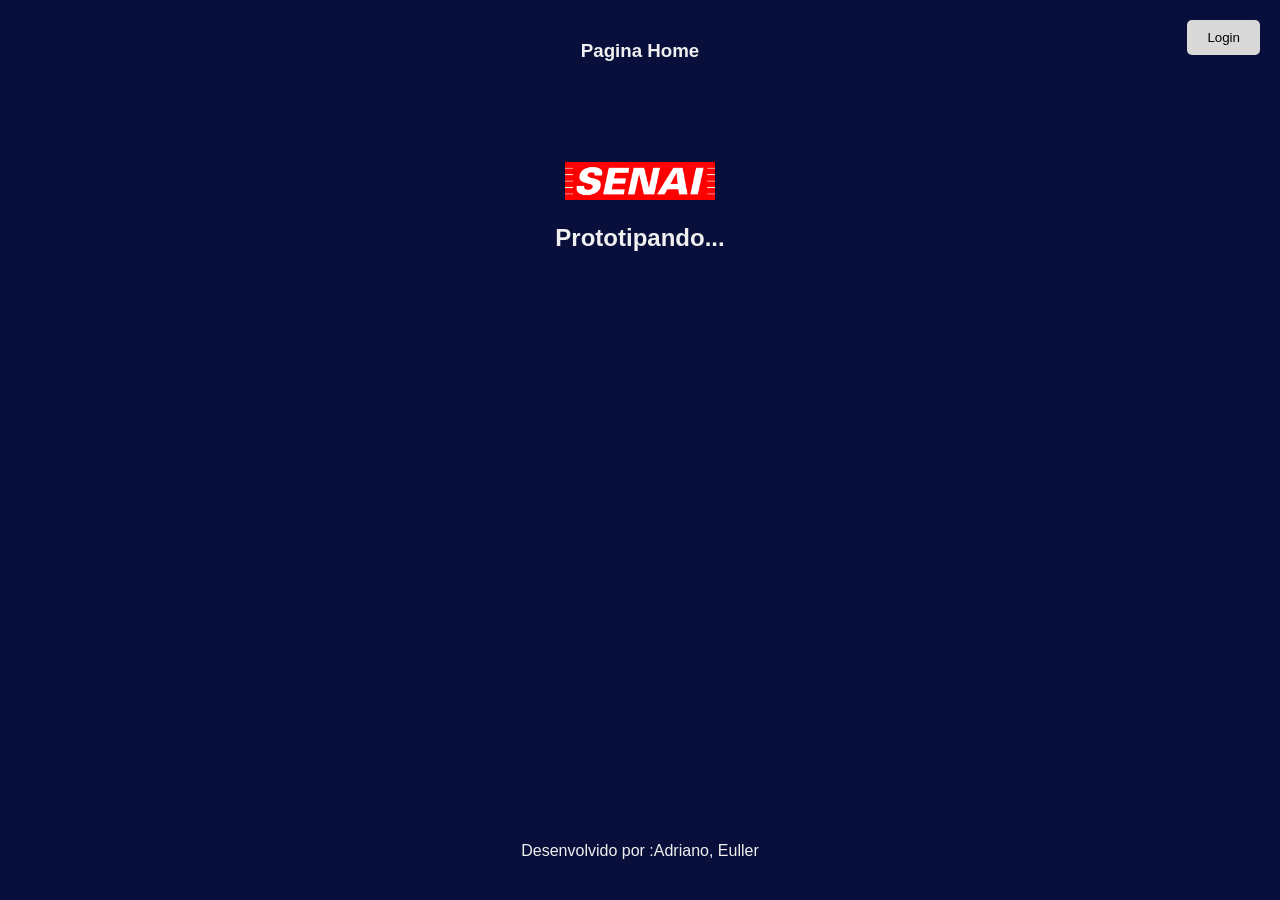
<file: index.html>
<!DOCTYPE html>
<html lang="pt-BR">
  <head>
    <meta charset="UTF-8" />
    <meta name="viewport" content="width=device-width, initial-scale=1.0" />
    <title>Prototipando Index</title>
    <!--Incluindo o arquivo de estilização-->
    <link rel="stylesheet" href = "styles.css"/>
  </head>
  <body>
    <!--Tag semantica de cabeçalho-->
    <header>
        <h3>Pagina Home </h3>
        <button onclick="window.location.href='login.html'">Login</button>
    </header>

    <!--Tag semantica para organização do conteúdo do site-->
    <main>
        <!--Primeira seção do conteúdo-->
        <section>
            <img src = "senaisplogo.png" alt ="Logo SENAI-SP"/>
        </section>

        <!--Segunda seção do conteúdo-->
        <section>
            <h2>Prototipando...</h2>
        </section>

    </main>

    <footer>
        <p>Desenvolvido por :Adriano, Euller</p>
    </footer>

  </body>
</html>
</file>
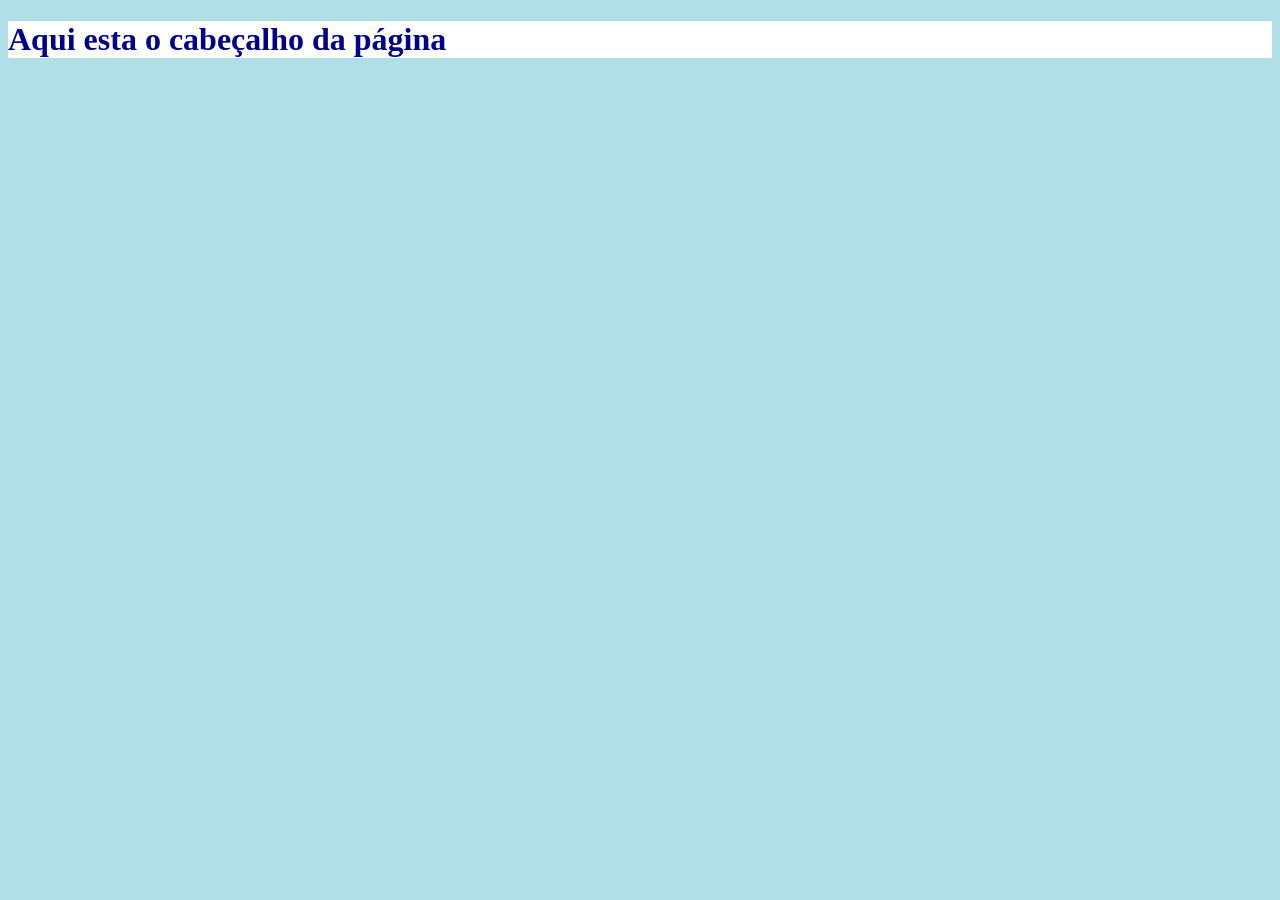
<file: TIPOESTILOS/exemplo1_testes/index.html>
<!DOCTYPE html>
<html lang="pt-BR">
  <head>
    <meta charset="UTF-8" />
    <meta name="viewport" content="width=device-width, initial-scale=1.0" />
    <title>Exemplo de Especialidade</title>
    <link rel="stylesheet" href="stylees.css"
  </head>
  <body>
    <header>
        <h1 class="titulo" id="destaque" style="background-color: white;">Aqui esta o cabeçalho da página</h1>
    </header>
  </body>
</html>
</file>
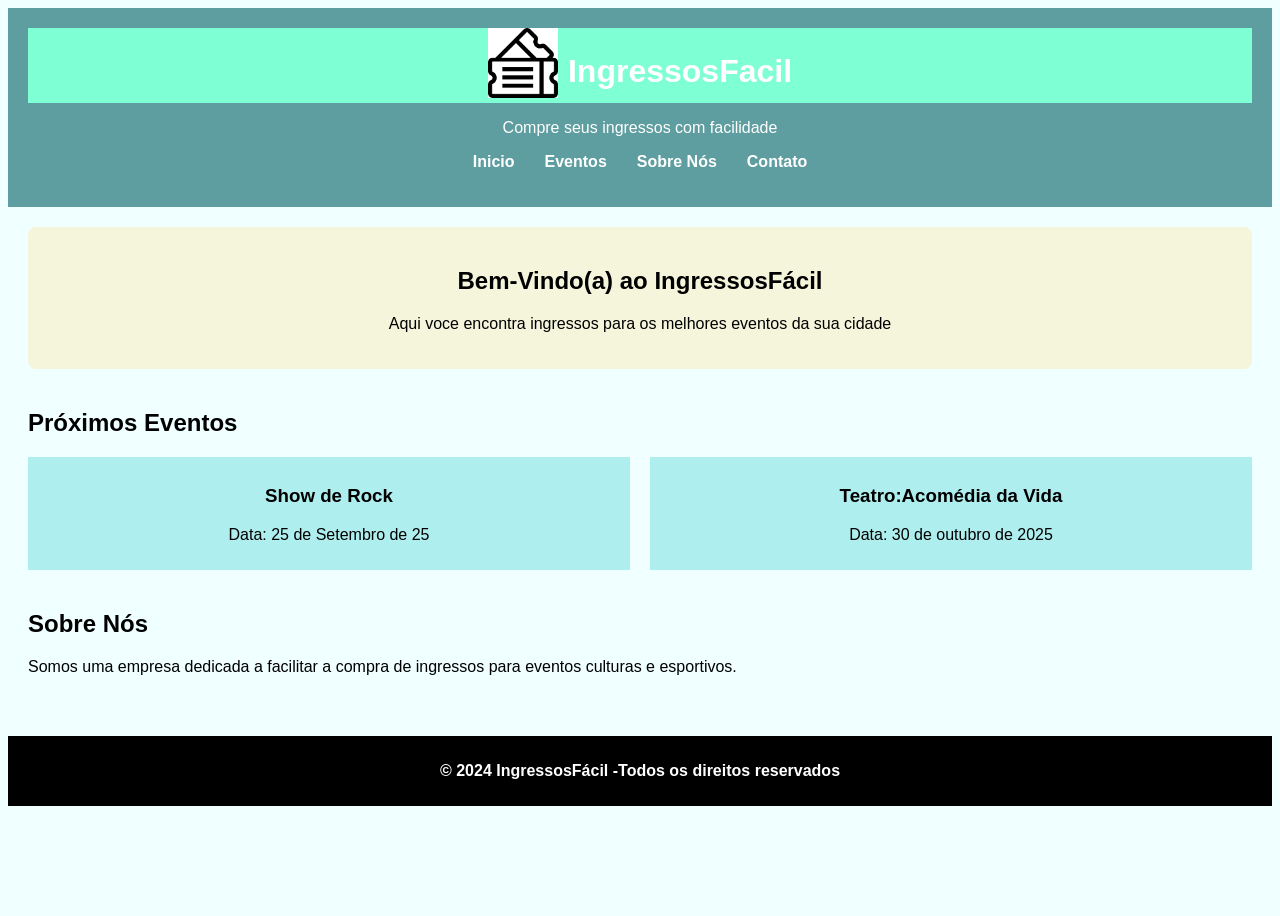
<file: TIPOESTILOS/exemplo2_ingressos/index.html>
<!DOCTYPE html>
<html lang="pt-BR">
  <head>
    <meta charset="UTF-8" />
    <meta name="viewport" content="width=device-width, initial-scale=1.0" />
    <title>Pagina Inicial VIO</title>
    <link rel="stylesheet" href="styles.css" />
  </head>
  <body>
    <header>
      <div class="logo">
        <img src="ingr.png" alt="Logo do site" />
        <h1>IngressosFacil</h1>
      </div>
      <p>Compre seus ingressos com facilidade</p>
      <nav>
        <ul>
          <li><a href="#home">Inicio</a></li>
          <li><a href="#eventos">Eventos</a></li>
          <li><a href="#Sobre">Sobre Nós</a></li>
          <li><a href="#contato">Contato</a></li>
        </ul>
      </nav>
    </header>

    <main>
      <section id = "home">
        <h2>Bem-Vindo(a) ao IngressosFácil</h2>
        <p>
          Aqui voce encontra ingressos para os melhores eventos da sua cidade
        </p>
      </section>
      <section id = "eventos">
        <h2>Próximos Eventos</h2>
        <div class="eventos-container">
          <div class="eventos-item">
            <h3>Show de Rock</h3>
            <p>Data: 25 de Setembro de 25</p>
          </div>
          <div class="eventos-item">
            <h3>Teatro:Acomédia da Vida</h3>
            <p>Data: 30 de outubro de 2025</p>
          </div>
        </div>
      </section>

      <section id ="Sobre">
        <h2>Sobre Nós</h2>
        <p>
          Somos uma empresa dedicada a facilitar a compra de ingressos para
          eventos culturas e esportivos.
        </p>
      </section>
    </main>
    <footer class ="footer"> 
      
      <p>&copy; 2024 IngressosFácil -Todos os direitos reservados</p>
      

      
      
    </footer>
  </body>
</html>
</file>
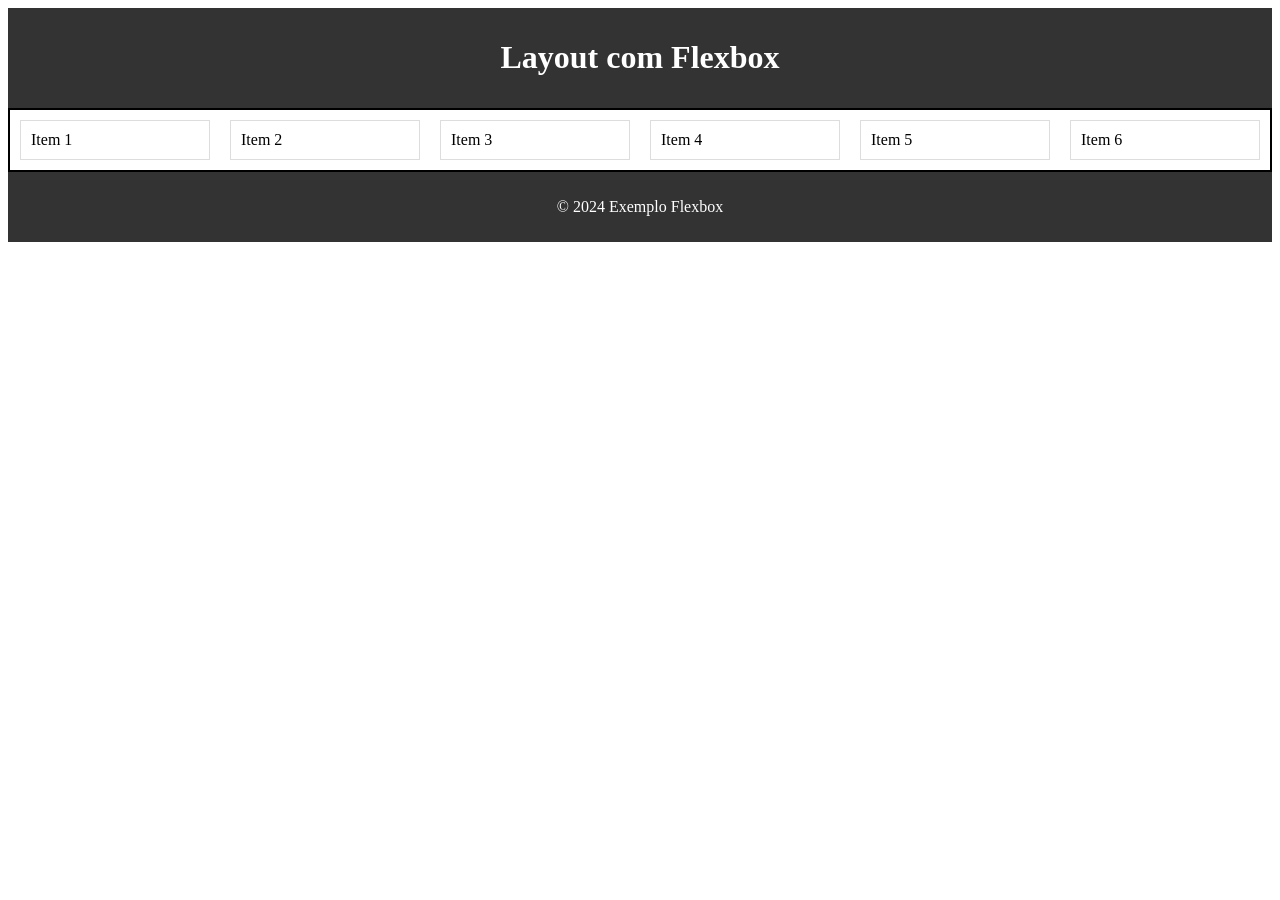
<file: TIPOESTILOS/Flexbox/index.html>
<!DOCTYPE html>
<html lang="pt-BR">
  <head>
    <meta charset="UTF-8" />
    <meta name="viewport" content="width=device-width, initial-scale=1.0" />
    <title>Exemplo Flexbox</title>
    <link rel="stylesheet" href="styles.css"
  </head>
  <body>
    <header>
      <h1>Layout com Flexbox</h1>
    </header>
    <main>
      <div class="container">
        <div class="item">Item 1</div>
        <div class="item">Item 2</div>
        <div class="item">Item 3</div>
        <div class="item">Item 4</div>
        <div class="item">Item 5</div>
        <div class="item">Item 6</div>
      </div>
    </main>
    <footer>
      <p>&copy; 2024 Exemplo Flexbox</p>
    </footer>
  </body>
</html>
</file>
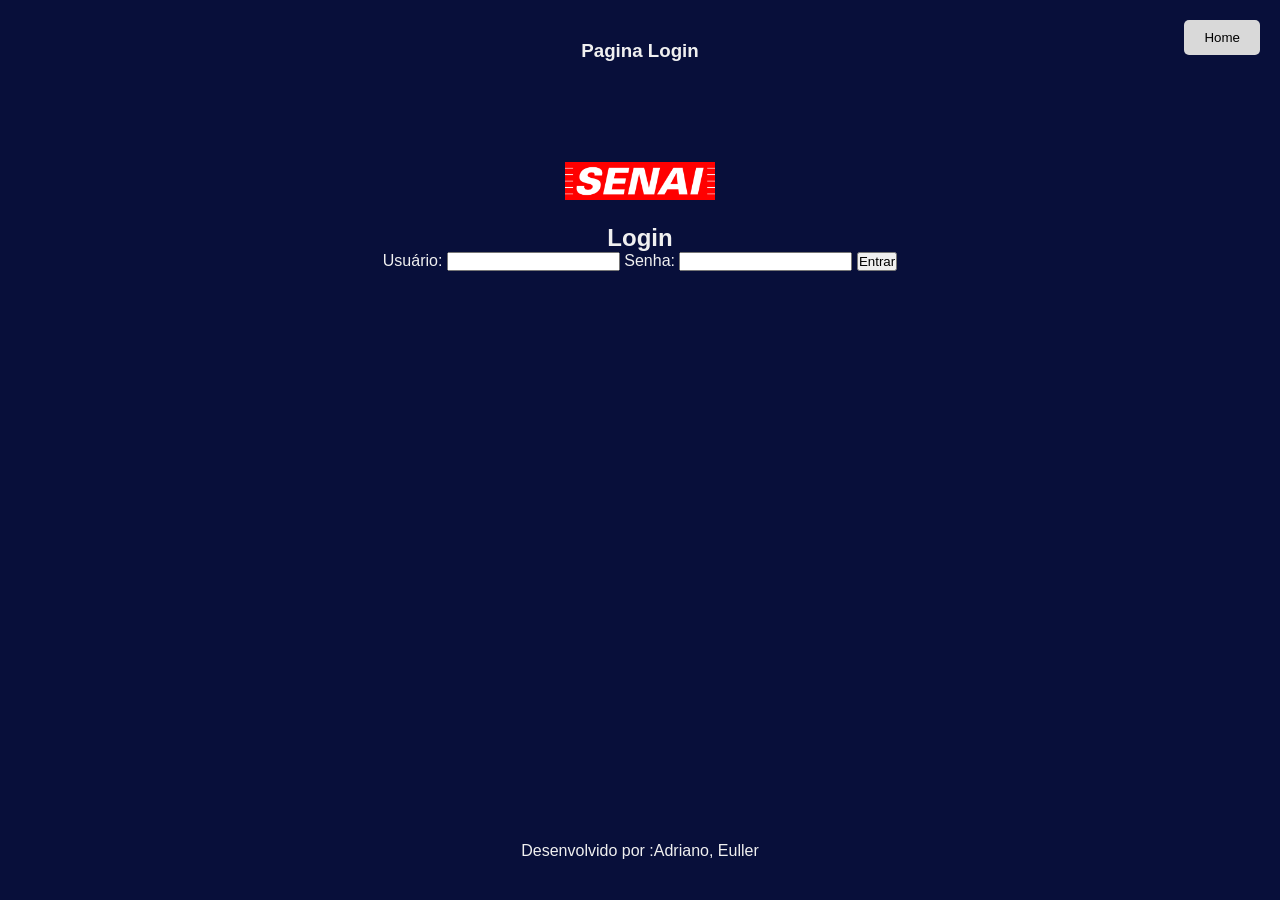
<file: login.html>
<!DOCTYPE html>
<html lang="pt-BR">
  <head>
    <meta charset="UTF-8" />
    <meta name="viewport" content="width=device-width, initial-scale=1.0" />
    <title>Prototipando Login</title>
    <!--Incluindo o arquivo de estilização-->
    <link rel="stylesheet" href = "styles.css"/> 
  </head>
  <body>
    <!--Tag semantica de cabeçalho-->
    <header>
      <h3>Pagina Login</h3>
      <button onclick="window.location.href='index.html'">Home</button>
    </header>

    <!--Tag semantica para organização do conteúdo do site-->
    <main>
      <!--Primeira seção do conteúdo-->
      <section>
        <img src="senaisplogo.png" alt="Logo SENAI-SP" />
      </section>

      <!--Segunda seção do conteúdo-->
      <section>
        <form>
          <h2>Login</h2>
          <label for="username">Usuário:</label>
          <input type="text" name="username" />

          <label for="senha">Senha:</label>
          <input type="password" name="senha" />

          <button type="submit">Entrar</button>
        </form>
      </section>
    </main>

    <footer>
      <p>Desenvolvido por :Adriano, Euller</p>
    </footer>
  </body>
</html>
</file>
<file: styles.css>
/*Estilos aplicados ao website Prototipando...*/

/*Seletor Universal - selelciona todos os elementos da página e a aplica estilos comuns padronizados*/

*{
    margin: 0 ; /*remove a margem padrão de todos os elementos*/
    padding:0;/*remove o padding de todos os elementos*/
    box-sizing: border-box;/*Inclui bordas e preenchimentos no cálculo da largura e altura dos elementos*/
}/*Fechamento do seletor Universal*/

body{
    font-family: Arial, sans-serif;/*Define a fonte da pagina como Arial,com uma alternativa de sans-serif*/
    background-color: rgb(8,15,58);/*define a cor de fundo do código/corpo do html*/
    color:rgb(240,240,240);/*Define  a cor do etxto com um tom suae de branco*/


}/*Fechamento do body

/*Estilo do cabeçalho*/
header{
    background-color: #080f3a;/*Cor de fundo em hexadecimal*/
    padding:40px;
    text-align: center; /*Alinha o texto do cabeçalho ao centro*/


}/*Fechamento do header*/

header button{
    right: 20px; /*Alinha o botão á direita,com 20px de distancia da borda direita da página*/
    top:20px;/*Alinha o botão do topo,com 20px (Distancia da margem Superior)*/
    position:absolute;/*Posiciona o botão de forma absoluta com relação ao cabeçalho*/
    background-color: #D9D9D9;
    color:rgb(0,0,0);
    padding:10px 20px; /*Define o espaço interno do botão em 10 px (vertical) e 20 px (horizontal)*/
    border-radius:5px;/*Arrendonda os cantos do botão*/
    border:none;/*Remove a borda padão do botão*/
    cursor:pointer;/*Define o cursor com um ponteiro ao passar sobre o botão*/
}/*Fechamento do header button*/

header h3{
    /*Remove a margem e o padding padrão do h3 dentro do header*/
    margin:0;
    padding:0;
}/*Fechamento header h3*/

main{
    padding:40px;
    text-align: center;
}/*Fechamento do main*/

main img{
    max-width: 150px;/*Define a largura máxima das imagens dentro da main como 150px*/

}/*Fechamento main img*/

section{
    margin:20px 0;/*Define a margem superior e inferior das seções como 20p e 0 para as laterais */
}

/*Estilo do footer/rodapé*/
footer{
    background-color: #080f3a;/*Cor de fundo em hexadecimal*/
    padding:40px;
    text-align: center; /*Alinha o texto do rodapé ao centro*/
    bottom:0;/*Alinha o rodapé abaixo da página*/
    position:absolute;/*Posiciona o rodapé d eforma absoluta em relação ao body*/
    width: 100%;/*Define a largura do rodapé com 100% da janela de visualização*/

}/*Fechamento do footer*/
</file>
<file: TIPOESTILOS/exemplo1_testes/stylees.css>
/*seletor universal*/
*{
    background-color: powderblue;
    color: white;
}




/*Estilização por nome de tag */
h1{
    background-color:beige;
    color: black;
}
/*Estilização por seletor de classe*/
.titulo{
    background-color: cornsilk;
    color: black;
}
/*Estilização por seletor de ID*/
#destaque{
    background-color: cornflowerblue;
    color: darkblue;
}
</file>
<file: TIPOESTILOS/exemplo2_ingressos/styles.css>
*{
    margin; 0;
    padding: 0;
    box-sizing: border-box;
}
body{
    font-family:arial, sans-serif;
    background-color: azure;
    color: black;
    /*Garante que o body ocupe toda a altura da tela*/
    min-height: 100vh;

}

header{
    background-color: cadetblue;
    padding:20px;
    color:white;
    text-align:center;
}
header .logo{
    /*uso do flexbox para alinhar a logo e o titulo*/
    display: flex;
    align-items: center;/*Alinha verticamente os itens da div em questão*/
    justify-content:center;/*Centraliza os itens horizontalmente*/
    background-color:aquamarine;
    width:100%;
}

header .logo img{
    max-width:70px;
    margin-right:10px;
    margin-bottom: 5px ;

  
}

header .logo h1{
    margin-bottom: 10px;
}

nav ul{
    list-style:none ;
    display:flex;
    justify-content:center;
    margin-top:10px;
}

nav ul li{
    margin:0 15px;    

}

nav ul li a{
    color: white;
    text-decoration:none;
    font-weight: bold;
}

nav ul li a:hover{
    text-decoration: underline;
}

main{
    padding: 20px;
}

main section{
    margin-bottom: 40px;
}

#home{
    background-color: beige;
    padding: 20px;
    border-radius: 8px;
    text-align: center;
}

#home h2{
    color: black;
}

.eventos-container{
    display:flex;
    gap:20px;

}
.eventos-item{
    background-color: paleturquoise;
    color: black;
    text-align:center;
    padding:10px ;
    width: 100%;
    
}
footer{
    color: white;
    background-color: black;
    text-align: center;
    padding:10px ;
    width: 100%;
    bottom: 0px;
    font-weight: bold;
    
    

}
</file>
<file: TIPOESTILOS/Flexbox/styles.css>
.container{
    display:flex;
    flex-direction: row;/*Alinha os itens na horizontal*/
    flex-wrap: wrap;/*Permite quebra de linha*/
    justify-content: space-between;/*Distribui os itens com espaçamento igual entre eles*/
    align-items: center;
    border:2px solid #000;
}
.item{
    flex:1;
    padding: :20px;
    margin: 10px;
    background: color #f4f4f4;
    border:1px solid #ddd;
    padding:10px
}

header, footer{
    background-color: #333;
    color:white;
    text-align: center;
    padding: 10px;

}
</file>
